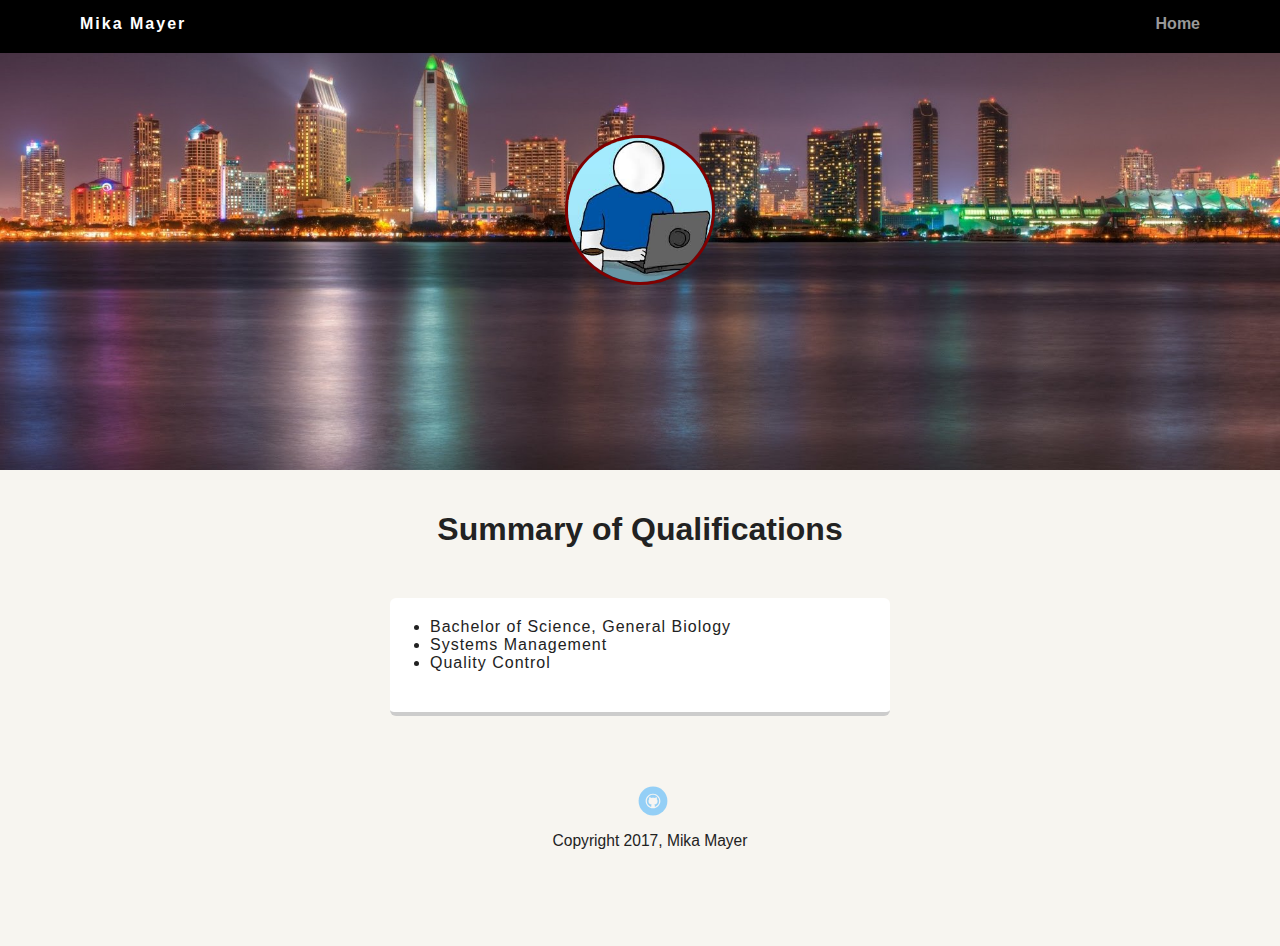
<file: exp/index.html>
<!doctype html>
<html lang="en">
<head>
  <meta charset="utf-8">
  <meta name="viewport" content="width=device-width, initial-scale=1.0">
  <meta http-equiv="X-UA-Compatible" content="ie=edge">
  <link rel="stylesheet" href="../css/exp.css">
  <title>Mika Mayer's Experience</title>
</head>
<body>
  <div class="main-nav">
    <ul class="nav">
      <li class="name">Mika Mayer</li>
      <li><a href="../index.html">Home</a></li>
    </ul>
  </div>
  <header>
    <img src="../images/webdev.jpg" alt="cartoon web developer" class="profile-image">
  </header>
  <main>
    <h1>Summary of Qualifications</h1>
      <ul class="card">
        <li>Bachelor of Science, General Biology</li>
        <li>Systems Management</li>
        <li>Quality Control</li>
      </ul>
  </main>
  <footer>
    <ul>
      <li><a href="https://github.com/mvmayer" class="social github">Github</a></li>
    </ul>
    <p class="copyright">Copyright 2017, Mika Mayer</p>
  </footer>
</body>
</html>
</file>
<file: css/exp.css>
/* Global Layout Set-up */
* {
  box-sizing: border-box;
}

body {
  margin: 0;
  padding: 0;
  text-align: center;
  font-family: 'Roboto', sans-serif;
  color: #222;
  background: #f7f5f0;
}
/* Link Styles */

a {
  text-decoration: none;
  color: #999;
}
a:hover {
  color: #6633ff;
}
/* Section Styles */

.main-nav {
  width: 100%;
  background: black;
  min-height: 30px;
  padding: 10px;
  position: fixed;
  text-align: center;
}
.nav {
  display: flex;
  justify-content: space-around;
  font-weight: 700;
  list-style-type: none;
  margin: 0 auto;
  padding: 0;
}

.nav .name {
    display: block;
    margin-right: auto;
    color: white;
    letter-spacing: 2px;
}
.nav li {
  padding: 5px 10px 10px 10px;
}
.nav a {
  transition: all .5s;
}
.nav a:hover {
  color: white
}

header {
  text-align: center;
  background: url('../images/sandiego.jpg') no-repeat top center ;
  background-size: cover;
  overflow: hidden;
  padding-top: 60px;

}
header {
  line-height: 1.5;
}
header .profile-image {
  margin-top: 75px;
  width: 150px;
  height: 150px;
  border-radius: 50%;
  border: 3px solid maroon; /* changed border color from white to maroon ------- */
  transition: all .7s; /* changed the transition time by .2s ---------*/
}
header .profile-image:hover {
  transform: scale(1.2) rotate(5deg);
}
.tag {
  background-color: transparent;
  color: white;
  padding-top: 50px;
  border-radius: 5px;
  display: table;
  margin: 10px auto;
  letter-spacing: 2px;
}
.location {
  background-color: transparent;
  color: white;
  font-size: 1.3em;
  padding: 0 0 10px 0;
}
.card {
  margin: 50px auto 50px auto;
  padding: 20px 40px 40px;
  max-width: 500px;
  text-align: left;
  background: #fff;
  border-bottom: 4px solid #ccc;
  border-radius: 6px;
  transition: all .5s;
  letter-spacing: 1px;
}
.card:hover {
  border-color: #0399ff;
}

ul.skills {
  padding: 0;
  text-align: center;
}

.skills li {
  border-radius: 6px;
  display: inline-block;
  background: #ff9904;
  color: white;
  padding: 5px 10px;
  margin: 2px;
}
footer {
  width: 100%;
  min-height: 30px;
  padding: 20px 0 40px 20px;
}

footer .copyright {
  top: -8px;
  font-size: .75em;
}

footer ul {
  list-style-type: none;
  margin: 0;
  padding: 0;
}

footer ul li {
  display: inline-block;
}

a.social {
  display: inline-block;
  text-indent: -9999px;
  margin-left: 5px;
  width: 30px;
  height: 30px;
  background-size: 30px 30px;
  opacity: .4;
  transition: all .5s;
}
a.github {
  background-image: url(../images/github.svg);
}
a.social:hover {
  opacity: 1;
}
.clearfix {
  clear: both;
}
/* Styles for larger screens */
@media screen and (min-width: 720px) {
  header {
    min-height: 470px;
  }

  .nav {
    max-width: 1200px;
    padding: 0 30px;
  }


  main {
    padding-top: 20px;
  }

  main p {
    line-height: 1.6em;
  }

  footer {
    font-size: 1.3em;
    max-width: 1200px;
    margin: 40px auto;
  }

}
</file>
